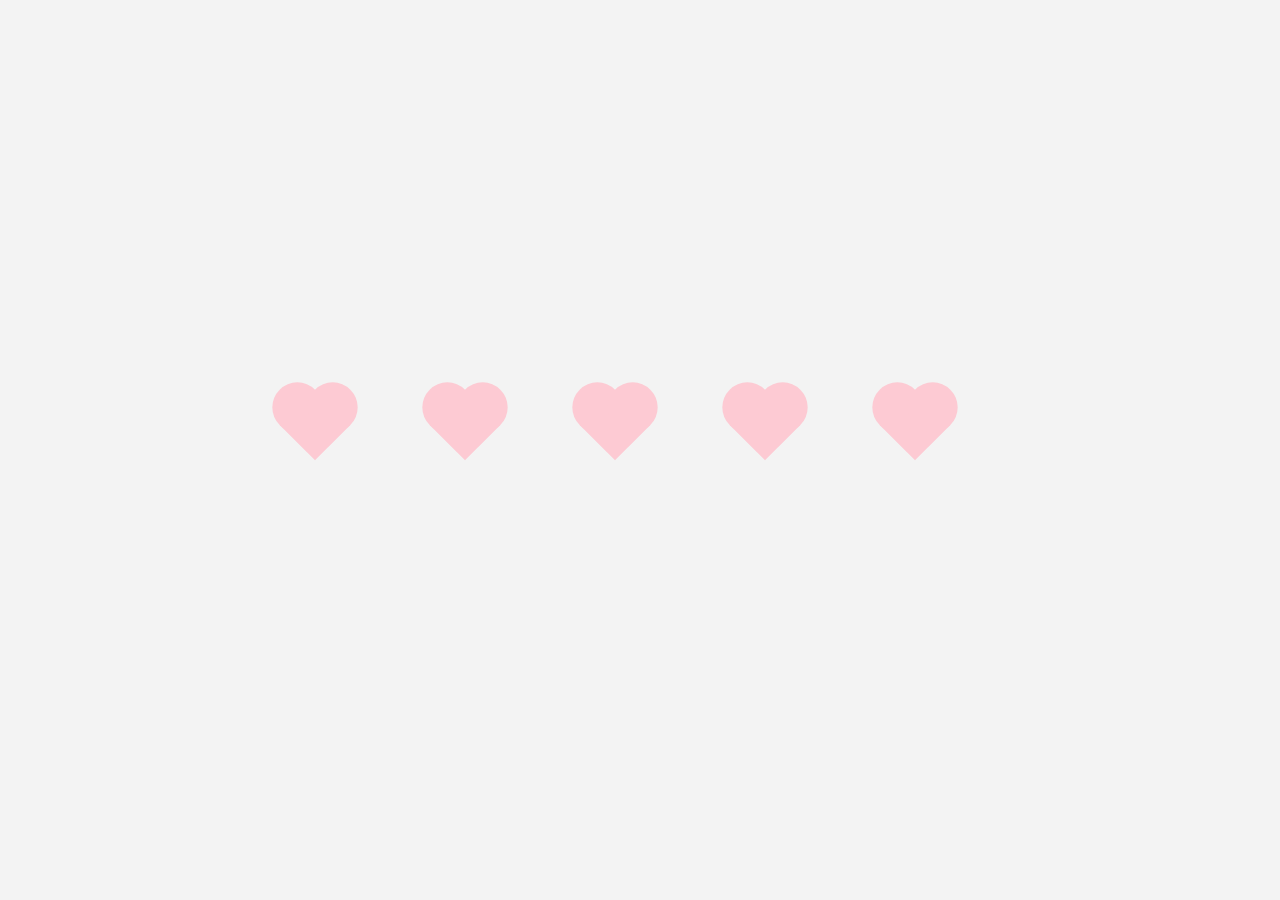
<file: heart.html>
<!DOCTYPE html>
<html lang="en">

<head>
  <meta charset="UTF-8">
  <title>Pink Hearts</title>
  <!-- <link rel="stylesheet" href="css/style.css"> -->
  <style>
    body {
      background: #f3f3f3;
    }

    .world {
      position: absolute;
      margin: auto;
      left: 0;
      right: 0;
      top: 0px;
      bottom: 0;
      width: 800px;
      height: 200px;
    }

    a {
      position: relative;
      letter-spacing: 2px;
      font-family: "verdana";
      font-size: 12px;
      color: #F48FB1;
      text-decoration: none;
    }

    /* BASIC CUBE CREATION */
    /* BASIC CUBE CREATION */
    /* BASIC CUBE CREATION */

    .box {
      position: absolute;
      margin: auto;
      left: 0;
      right: 0;
      top: 0;
      bottom: 0;
      width: 100px;
      height: 100px;
      animation: rotate 5s ease-in-out infinite;
      transform-style: preserve-3d;
    }

    .box:nth-of-type(1) {
      animation-delay: -5s;
      left: -600px;
    }

    .box:nth-of-type(2) {
      animation-delay: -4s;
      left: -300px;
    }

    .box:nth-of-type(3) {
      animation-delay: -3s;
      left: 0px;
    }

    .box:nth-of-type(4) {
      animation-delay: -2s;
      left: 300px;
    }

    .box:nth-of-type(5) {
      animation-delay: -1s;
      left: 600px;
    }

    .plane1,
    .plane2 {
      position: absolute;
      opacity: 0.8;
    }

    .plane2 {
      transform: rotateY(90deg);
    }

    .heart {
      background-color: pink;
      height: 50px;
      transform: rotate(-45deg);
      width: 50px;
    }

    .heart:before {
      content: "";
      background-color: pink;
      border-radius: 100%;
      height: 50px;
      position: absolute;
      width: 50px;
      top: -25px;
    }

    .heart:after {
      content: "";
      background-color: pink;
      border-radius: 100%;
      height: 50px;
      position: absolute;
      width: 50px;
      top: 0px;
      left: 25px;
    }

    /* Rotation animation to actually see the cube */

    @keyframes rotate {
      0% {
        transform: rotateY(0deg) rotateZ(25deg) translateY(50px);
      }

      50% {
        transform: rotateY(270deg) rotateZ(25deg) translateY(-50px);
      }

      100% {
        transform: rotateY(360deg) rotateZ(25deg) translateY(50px);
      }
    }
  </style>
</head>

<body>
  <div class="world">
    <div class="box">
      <div class="plane1">
        <div class="heart"></div>
      </div>
      <div class="plane2">
        <div class="heart"></div>
      </div>
    </div>
    <div class="box">
      <div class="plane1">
        <div class="heart"></div>
      </div>
      <div class="plane2">
        <div class="heart"></div>
      </div>
    </div>
    <div class="box">
      <div class="plane1">
        <div class="heart"></div>
      </div>
      <div class="plane2">
        <div class="heart"></div>
      </div>
    </div>
    <div class="box">
      <div class="plane1">
        <div class="heart"></div>
      </div>
      <div class="plane2">
        <div class="heart"></div>
      </div>
    </div>
    <div class="box">
      <div class="plane1">
        <div class="heart"></div>
      </div>
      <div class="plane2">
        <div class="heart"></div>
      </div>
    </div>
  </div>
</body>

</html>
</file>
